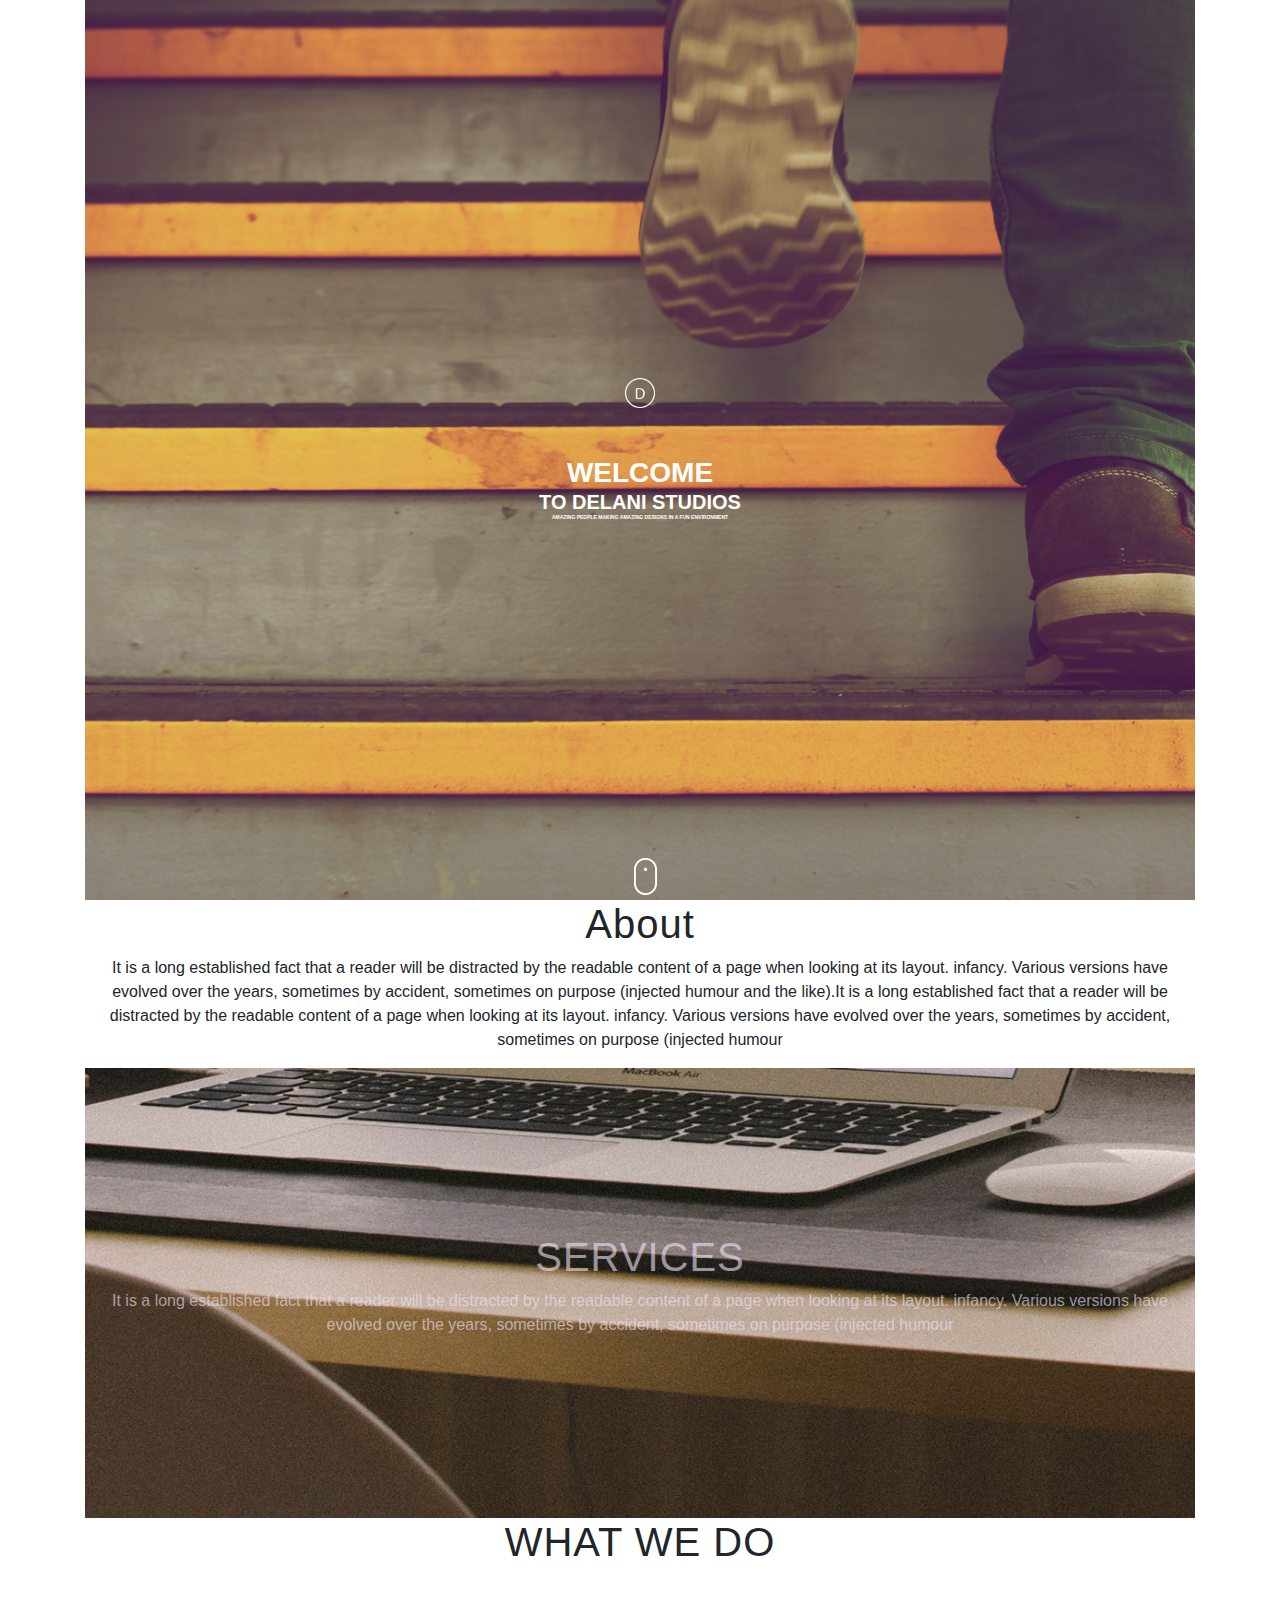
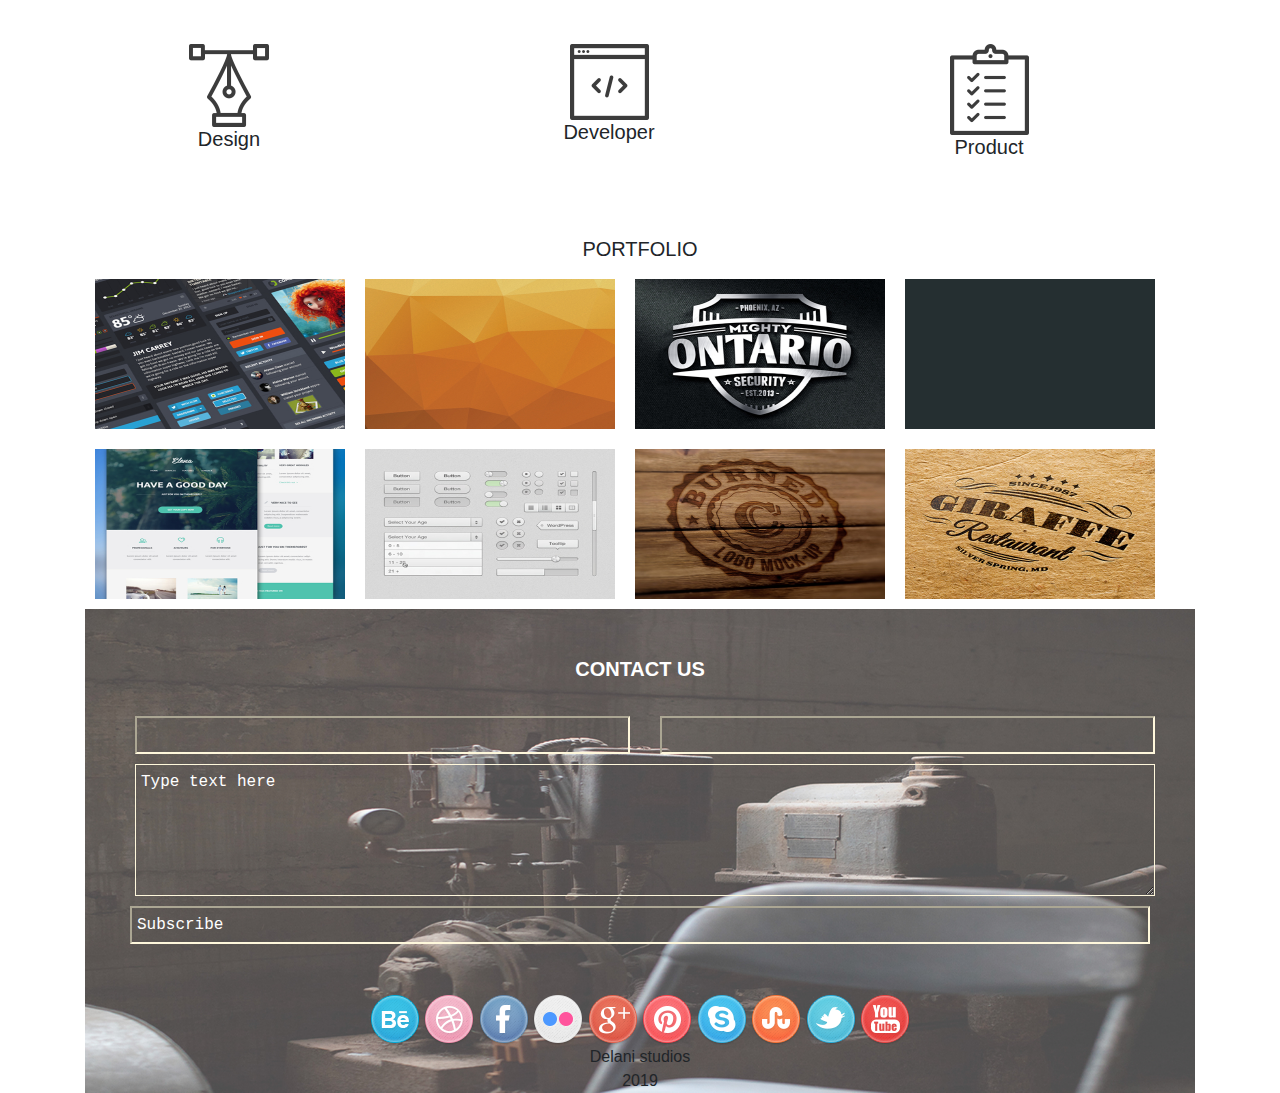
<file: index.html>
<html lang="en">

<head>
    <meta charset="UTF-8">
    <meta http-equiv="X-UA-Compatible" content="IE=edge">
    <meta name="viewport" content="width=device-width, initial-scale=1.0">
    <title>Document</title>
    <link rel="stylesheet" href="https://stackpath.bootstrapcdn.com/bootstrap/4.3.1/css/bootstrap.min.css">
    <script src="https://ajax.googleapis.com/ajax/libs/jquery/3.4.1/jquery.min.js"></script>
    <link rel="preconnect" href="https://fonts.gstatic.com">

    <link href="https://fonts.googleapis.com/css2?family=Alfa+Slab+One&family=Judson:ital,wght@0,400;0,700;1,400&family=Lato&family=Noto+Serif&family=Open+Sans&display=swap" rel="stylesheet">
    <link rel="stylesheet" href="./css/style.css">
</head>

<body>
    <div class="container mx-lg-auto">
        <div class="bg-image h-100 d-flex flex-column justify-content-center align-items-bottom text-center" style=" background-image: url('./images/assets/backgrounds/h_img.jpg'); background-repeat: no-repeat; background-size: cover; background-position: center center; position:relative">
            <div class="mask" style="color: rgba(241, 229, 248, 0.6); mask-position: center;">
                <img src="./images/assets/logo/logo.png " width="30px" alt="">
                <h3 class="h1-responsive text-white text-uppercase font-weight-bold mb-0 pt-md-5  wow fadeInDown " data-wow-delay="0.3s ">Welcome</h3>

                <h5 class="h1-responsive text-white text-uppercase font-weight-bold mb-0 wow fadeInDown " data-wow-delay="0.3s ">to delani studios</h5>
                <p style="font-size: 5px;" class=" h1-responsive text-white text-uppercase font-weight-bold mb-0 font wow fadeInDown " data-wow-delay="0.3s ">amazing people making amazing designs in a fun environment</p>
                <p class="caption "><img src="./images/assets/mouse_click.png " alt=" "></p>
            </div>
        </div>
        <div class="about text-center mt-0 ">
            <h1>About</h1>
            <p>It is a long established fact that a reader will be distracted by the readable content of a page when looking at its layout. infancy. Various versions have evolved over the years, sometimes by accident, sometimes on purpose (injected humour
                and the like).It is a long established fact that a reader will be distracted by the readable content of a page when looking at its layout. infancy. Various versions have evolved over the years, sometimes by accident, sometimes on purpose
                (injected humour
            </p>
        </div>
        <div class="bg-image h-50 d-flex flex-column justify-content-center align-items-bottom text-center " style=" background-image: url( 'images/assets/backgrounds/s_image.jpg'); height: 100vh; background-repeat: no-repeat; background-size: cover;
                    background-position: center center; position:relative ">
            <div class="mask " style="color: rgba(241, 229, 248, 0.6); mask-position: center; ">
                <h1 class="align-items-center text-uppercase ">services</h1>
                <p>It is a long established fact that a reader will be distracted by the readable content of a page when looking at its layout. infancy. Various versions have evolved over the years, sometimes by accident, sometimes on purpose (injected humour</p>
            </div>

        </div>
        <!-- <div class="what-we-do text-center mt-0 ">-->
        <h1 class="text-center ">WHAT WE DO</h1>
        <div id=" infoToggle d-block mx-auto ">

            <div class="row ">

                <div class="col ">
                    <div class="designtoggle ">
                        <div class="card-a " style="width: 18rem; ">
                            <div class="card-body text-center ">
                                <img src="./images/assets/services_icons/design_icon.png " alt=" ">
                                <h5>Design</h5>
                            </div>
                        </div>
                        <div class="card-a " style="width: 18rem;display:none ">
                            <div class="card-body text-center ">
                                <h5 class="card-title ">Design</h5>

                                <p class="card-text ">Some quick example text to build on the card title and make up the bulk of the card's content.</p>

                            </div>
                        </div>
                    </div>
                </div>

                <div class="col ">
                    <div class="devtoggle ">
                        <div class="card-a " style="width: 18rem; ">
                            <div class="card-body text-center ">
                                <img src="./images/assets/services_icons/dev_icon.png " alt=" ">
                                <h5>Developer</h5>
                            </div>
                        </div>
                        <div class="card-a " style="width: 18rem;display:none ">
                            <div class="card-body text-center ">
                                <h5 class="card-title ">Developer</h5>

                                <p class="card-text ">Some quick example text to build on the card title and make up the bulk of the card's content.</p>

                            </div>
                        </div>
                    </div>
                </div>

                <div class="col ">
                    <div class="prodtoggle ">
                        <div class="card-a " style="width: 18rem; ">
                            <div class="card-body text-center ">
                                <img src="./images/assets/services_icons/product_icon.png " alt=" ">
                                <h5>Product</h5>
                            </div>
                        </div>
                        <div class="card-a " style="width: 18rem;display:none ">
                            <div class="card-body text-center ">
                                <h5 class="card-title ">Product</h5>

                                <p class="card-text ">Some quick example text to build on the card title and make up the bulk of the card's content.</p>

                            </div>
                        </div>
                    </div>
                </div>


            </div>
        </div>


        <h5 class="text-center ">PORTFOLIO</h5>

        <div id="portfolio">

            <div id="work1">
                <img src="./images/assets/portfolio/work1.jpg " alt=" " style="position: relative; ">
                <p id="overlay" style="display:none ">Work1</p>
            </div>
            <div id="work2">
                <img src=" ./images/assets/portfolio/work2.jpg " alt=" ">
                <p id="overlay1" style="display:none ">Work2</p>
            </div>
            <div id="work3">
                <img src=" ./images/assets/portfolio/work3.jpg " alt=" ">
                <p id="overlay2" style="display:none ">Work3</p>
            </div>
            <div id="work4">
                <img src=" ./images/assets/portfolio/work4.jpg " alt=" ">
                <p id="overlay3" style="display:none ">Work4</p>
            </div>
            <div id="work5">
                <img src=" ./images/assets/portfolio/work5.jpg " alt=" ">
                <p id="overlay4" style="display:none ">Work5</p>
            </div>
            <div id="work6">
                <img src="./images/assets/portfolio/work6.jpg " alt=" ">
                <p id="overlay5" style="display:none ">Work6</p>
            </div>
            <div id="work7">
                <img src=" ./images/assets/portfolio/work7.jpg " alt=" ">
                <p id="overlay6" style="display:none ">Work7</p>
            </div>
            <div id="work8">
                <img src=" ./images/assets/portfolio/work8.jpg " alt=" ">
                <p id="overlay7" style="display:none ">Work8</p>
            </div>
        </div>

        <div class="views mb-5 " style="background-image:url( './images/assets/backgrounds/c_image.jpg'); background-repeat:no-repeat; background-size:cover; background-position:center center; ">
            <div class="mask rgba-black-light align-items-center ">
                <div class="container ">

                    <div class="row ">
                        <div class="col-md-12 mb-0 white-text text-center ">
                            <h5 class="h1-responsive text-white text-uppercase font-weight-bold mb-0 pt-md-5 pt-5 wow fadeInDown " data-wow-delay="0.3s ">contact us</h5>

                        </div>
                    </div>
                    <!-- <link rel="stylesheet " href="https://stackpath.bootstrapcdn.com/bootstrap/4.3.1/css/bootstrap.min.css "> -->
                    <div id="mc_embed_signup ">
                        <form action="https://gmail.us6.list-manage.com/subscribe/post?u=f36c8b7eb4f029fbe963acd76&amp;id=7034d3c83b " method="post " id="mc-embedded-subscribe-form " name="mc-embedded-subscribe-form " class="validate " target="_blank " novalidate>
                            <div id="mc_embed_signup_scroll ">
                                <div class="indicates-required ">
                                    <!-- <span class="asterisk ">*</span> indicates required</div> -->
                                    <div class="row ">
                                        <div class="col-md-6 ">
                                            <div class="mc-field-inline ">
                                                <!-- <label for="mce-FNAME ">First Name </label> -->
                                                <input type="text " value=" " name="FNAME " placeholder="Name " class=" " id="mce-FNAME ">
                                            </div>
                                        </div>
                                        <div class="col-md-6 ">
                                            <div class="mc-field-inline ">
                                                <!-- <label for="mce-EMAIL ">Email Address  <span class="asterisk ">*</span>
                        </label> -->
                                                <input type="email " value=" " placeholder="Email " name="EMAIL " class="required email " id="mce-EMAIL ">
                                            </div>
                                        </div>
                                    </div>
                                    <div class="mc-field-group ">
                                        <textarea placeholder="Type text here " name="COMMENTS " id="mce-COMMENTS " cols="100% " rows="5 " class="response " required></textarea>
                                        <!-- <label for="mce-LNAME ">Last Name </label> -->
                                        <!-- <input type="text " value=" " name="LNAME " class=" " id="mce-LNAME "> -->
                                    </div>
                                    <div id="mce-responses " class="clear ">
                                        <div class="response " id="mce-error-response " style="display:none "></div>
                                        <div class="response " id="mce-success-response " style="display:none "></div>
                                    </div>
                                    <!-- real people should not fill this in and expect good things - do not remove this or risk form bot signups-->
                                    <div style="position: absolute; left: -5000px; " aria-hidden="true "><input type="text " name="b_97f1bc02efa56031b67a2b00f_fc7b4ce646 " tabindex="-1 " value=" "></div>
                                    <div class="clear "><input type="submit " value="Subscribe " name="subscribe " id="mc-embedded-subscribe " class="button mx-auto d-block "></div>
                                </div>
                        </form>
                        </div>

                    </div>

                </div>
            </div>
            <div class=" social-images text-center ">
                <img target="1 " class="social " src="./images/assets/social_icons/behance.png " alt=" ">
                <img target="2 " class="social " src=" ./images/assets/social_icons/dribble.png " alt=" ">
                <img target="3 " class="social " src=" ./images/assets/social_icons/facebook.png " alt=" ">
                <img target="4 " class="social " src=" ./images/assets/social_icons/flickr.png " alt=" ">
                <img target="5 " class="social " src=" ./images/assets/social_icons/g_plus.png " alt=" ">
                <img target="6 " class="social " src="./images/assets/social_icons/pinterest.png " alt=" ">
                <img target="7 " class="social " src=" ./images/assets/social_icons/skype.png " alt=" ">
                <img target="8 " class="social " src=" ./images/assets/social_icons/stumble_upon.png " alt=" ">
                <img target="9 " class="social " src=" ./images/assets/social_icons/twitter.png " alt=" ">
                <img target="10 " class="social " src=" ./images/assets/social_icons/you_tube.png " alt=" ">
            </div>
            <p class="text-center pb-0 m-0 ">Delani studios</p>
            <p class="text-center pt-0 m-0 ">2019</p>
            <div class="social-content text-center ">
                <div class="social-text " id="div1 ">behance</div>

                <div class="social-text " id="div2 ">Dribble</div>
                <div class="social-text " id="div3 ">Facebook</div>
                <div class="social-text " id="div4 ">Flicker</div>
                <div class="social-text " id="div5 ">g-plus</div>
                <div class="social-text " id="div6 ">pintrest</div>
                <div class="social-text " id="div7 ">skype</div>
                <div class="social-text " id="div8 ">stumble</div>
                <div class="social-text " id="div9 ">twitter</div>
                <div class="social-text " id="div10 ">Youtube</div>
            </div>
        </div>


        <script src="js/script.js "></script>
</body>

</html>
</file>
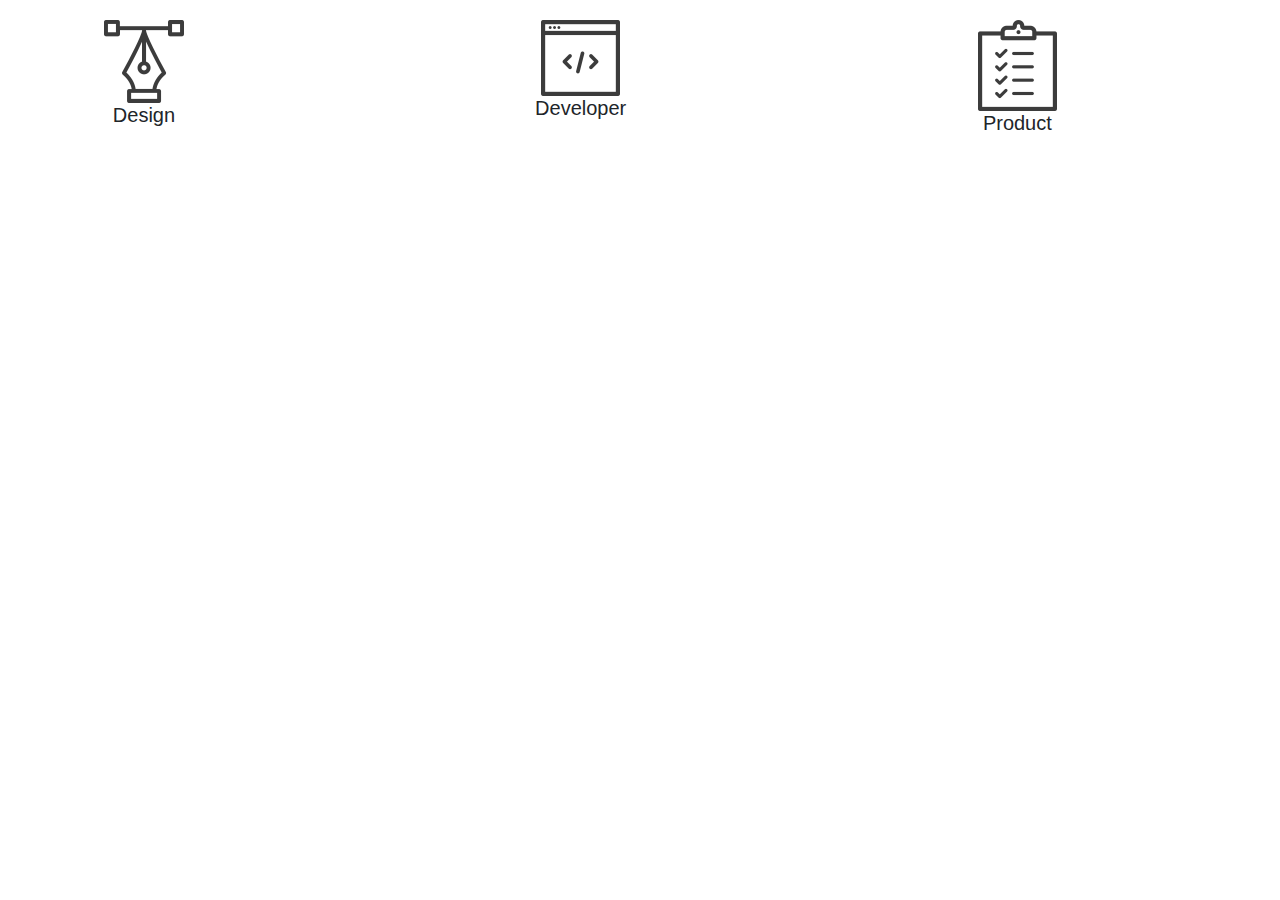
<file: try.html>
<html lang="en">

<head>
    <meta charset="UTF-8">
    <meta http-equiv="X-UA-Compatible" content="IE=edge">
    <meta name="viewport" content="width=device-width, initial-scale=1.0">
    <title>Document</title>
    <link rel="stylesheet" href="https://stackpath.bootstrapcdn.com/bootstrap/4.3.1/css/bootstrap.min.css">
    <script src="https://ajax.googleapis.com/ajax/libs/jquery/3.4.1/jquery.min.js"></script>
</head>

<body>
    <div id="infoToggle d-block mx-auto">

        <div class="row">

            <div class="col">
                <div class="designtoggle">
                    <div class="card-a" style="width: 18rem;">
                        <div class="card-body text-center">
                            <img src="./images/assets/services_icons/design_icon.png" alt="">
                            <h5>Design</h5>
                        </div>
                    </div>
                    <div class="card-a" style="width: 18rem;display:none">
                        <div class="card-body text-center">
                            <h5 class="card-title">Design</h5>

                            <p class="card-text">Some quick example text to build on the card title and make up the bulk of the card's content.</p>

                        </div>
                    </div>
                </div>
            </div>

            <div class="col">
                <div class="devtoggle">
                    <div class="card-a" style="width: 18rem;">
                        <div class="card-body text-center">
                            <img src="./images/assets/services_icons/dev_icon.png" alt="">
                            <h5>Developer</h5>
                        </div>
                    </div>
                    <div class="card-a" style="width: 18rem;display:none">
                        <div class="card-body text-center">
                            <h5 class="card-title">Design</h5>

                            <p class="card-text">Some quick example text to build on the card title and make up the bulk of the card's content.</p>

                        </div>
                    </div>
                </div>
            </div>

            <div class="col">
                <div class="prodtoggle">
                    <div class="card-a" style="width: 18rem;">
                        <div class="card-body text-center">
                            <img src="./images/assets/services_icons/product_icon.png" alt="">
                            <h5>Product</h5>
                        </div>
                    </div>
                    <div class="card-a" style="width: 18rem;display:none">
                        <div class="card-body text-center">
                            <h5 class="card-title">Product</h5>

                            <p class="card-text">Some quick example text to build on the card title and make up the bulk of the card's content.</p>

                        </div>
                    </div>
                </div>
            </div>


        </div>
    </div>
    <script src="./js/script.js"></script>
</body>

</html>
</file>
<file: css/style.css>
html,
body,
.view {
    height: 100%;
}

@media(max-width:540px) {
    html,
    body,
    .view {
        height: 50vh;
    }
    #portfolio {
        margin: auto;
    }
}

h1 {
    letter-spacing: 1px;
}

.caption {
    position: absolute;
    bottom: 0;
    margin: 5px;
    text-align: center;
    width: 100%;
    color: #fff;
}

.col {
    /* border: solid black 1PX; */
    width: 100%;
    display: table-cell;
    padding-top: 50px;
    padding-bottom: 50px;
}

#portfolio {
    display: flex;
    flex-wrap: wrap;
}

#portfolio div {}

#portfolio div img {
    width: 250px;
    margin: 10px;
    height: 150px;
}


/* #portfolio div {} */

#work1,
#work2,
#work3,
#work4,
#work5,
#work6,
#work7,
#work8 {
    position: relative;
    text-align: center;
    /* background-color: rgba(255, 255, 255, 0.456); */
}

#overlay,
#overlay1,
#overlay2,
#overlay3,
#overlay4,
#overlay5,
#overlay6,
#overlay7 {
    color: black;
    background-color: rgba(255, 255, 255, 0.456);
    position: absolute;
    top: 50%;
    padding: 75px;
    bottom: 50%;
    left: 50%;
    width: 100%;
    height: 100%;
    font-family: 'Alfa Slab One', cursive;
    /* font-family: 'Lato', sans-serif; */
    transform: translate(-50%, -50%);
}

.text {
    background: transparent;
    opacity: 1;
}


/* .form-control {
                    background: transparent;
                    outline: #fff;
                    margin-bottom: 5px;
                }
                 */


/* textarea {
                    width: 100%;
                }
                 */

#hover-change {
    background-color: red;
    height: 500px;
    width: 500px;
}

.row-t {
    display: none;
}

input,
textarea {
    padding: 5px;
    margin: 5px;
    color: white !important;
    width: 100%;
    border-color: cornsilk;
    /* outline: rgb(255, 255, 255) !important; */
    background-color: rgba(0, 0, 0, 0);
    font-family: 'Courier New', Courier, monospace;
}

 ::placeholder {
    /* Chrome, Firefox, Opera, Safari 10.1+ */
    color: white;
    opacity: 1;
    /* Firefox */
}

form {
    padding: 30px;
}

#social-images img {
    width: 15px;
    padding: 0;
    margin-bottom: 0;
}
</file>
